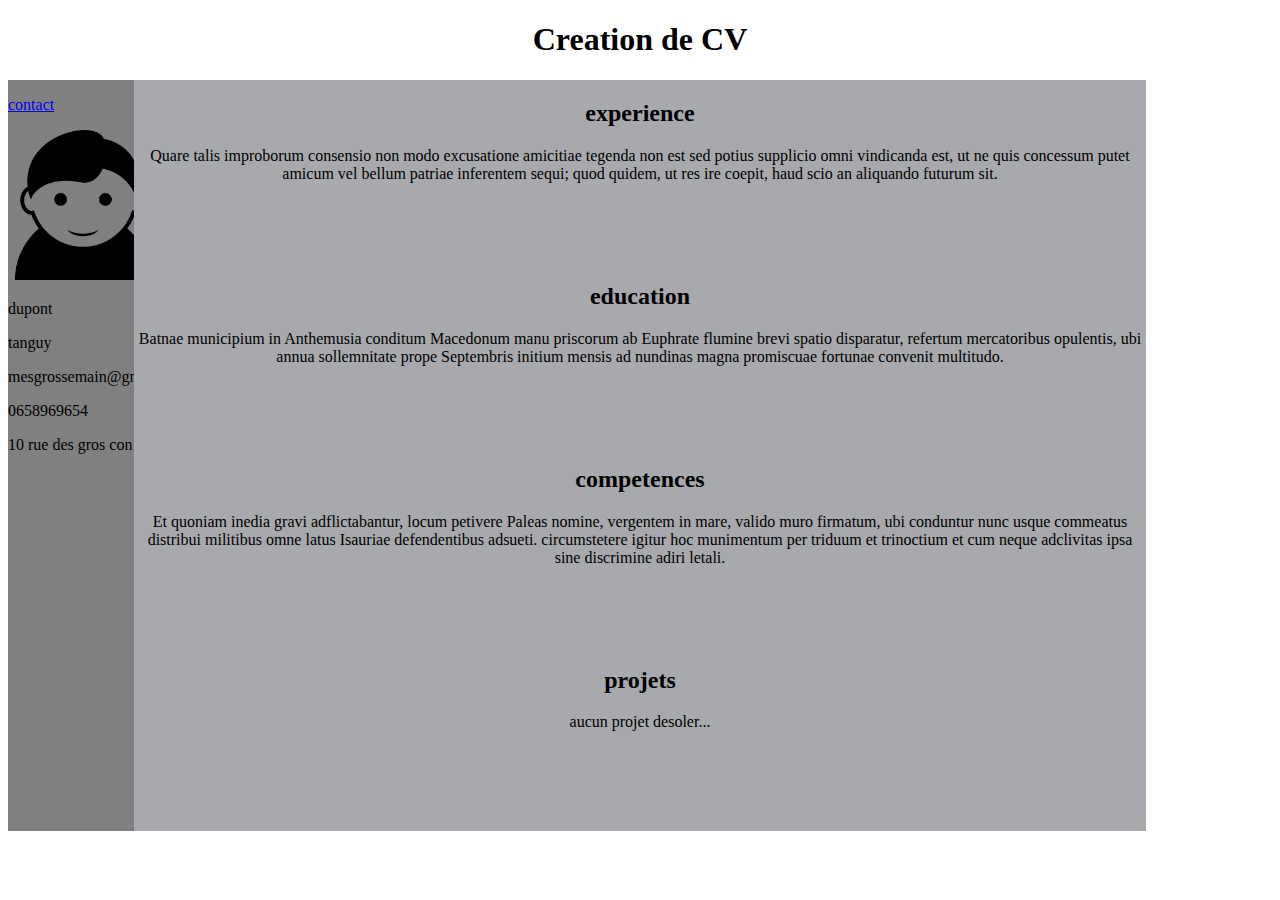
<file: index.html>
<!DOCTYPE html>
<html lang="fr">
<head>
    <meta charset="UTF-8">
    <meta name="viewport" content="width=device-width, initial-scale=1.0">
    <title>cv</title>
    <link rel="stylesheet" href="style.css">
</head>
<body>
    <header>
    <h1>Creation de CV</h1>
    </header>
    <div class="container">
        <main class="main">
            <p><a href="contact.html">contact</a></p>
            <img src="img/tete.png" alt="tete">
            <p>dupont</p>
            <p>tanguy</p>
            <p>mesgrossemain@gmail.com</p>
            <p>0658969654</p>
            <p>10 rue des gros con</p>
        </main>
        <div class="sections">
            <section class="experience">
                <h2>experience</h2>
                <p>Quare talis improborum consensio non modo excusatione amicitiae tegenda non est sed potius supplicio omni vindicanda est, ut ne quis concessum putet amicum vel bellum patriae inferentem sequi; quod quidem, ut res ire coepit, haud scio an aliquando futurum sit.</p>
            </section>
            <section class="education">
                <h2>education</h2>
                <p>Batnae municipium in Anthemusia conditum Macedonum manu priscorum ab Euphrate flumine brevi spatio disparatur, refertum mercatoribus opulentis, ubi annua sollemnitate prope Septembris initium mensis ad nundinas magna promiscuae fortunae convenit multitudo.</p>
            </section>
            <section class="competences">
                <h2>competences</h2>
                <p>Et quoniam inedia gravi adflictabantur, locum petivere Paleas nomine, vergentem in mare, valido muro firmatum, ubi conduntur nunc usque commeatus distribui militibus omne latus Isauriae defendentibus adsueti. circumstetere igitur hoc munimentum per triduum et trinoctium et cum neque adclivitas ipsa sine discrimine adiri letali.</p>
            </section>
            <section class="projets">
                <h2>projets</h2>
                <p>aucun projet desoler...</p>
            </section>
        </div>
           
    </div>
    <footer>

    </footer>
</body>
</html>
</file>
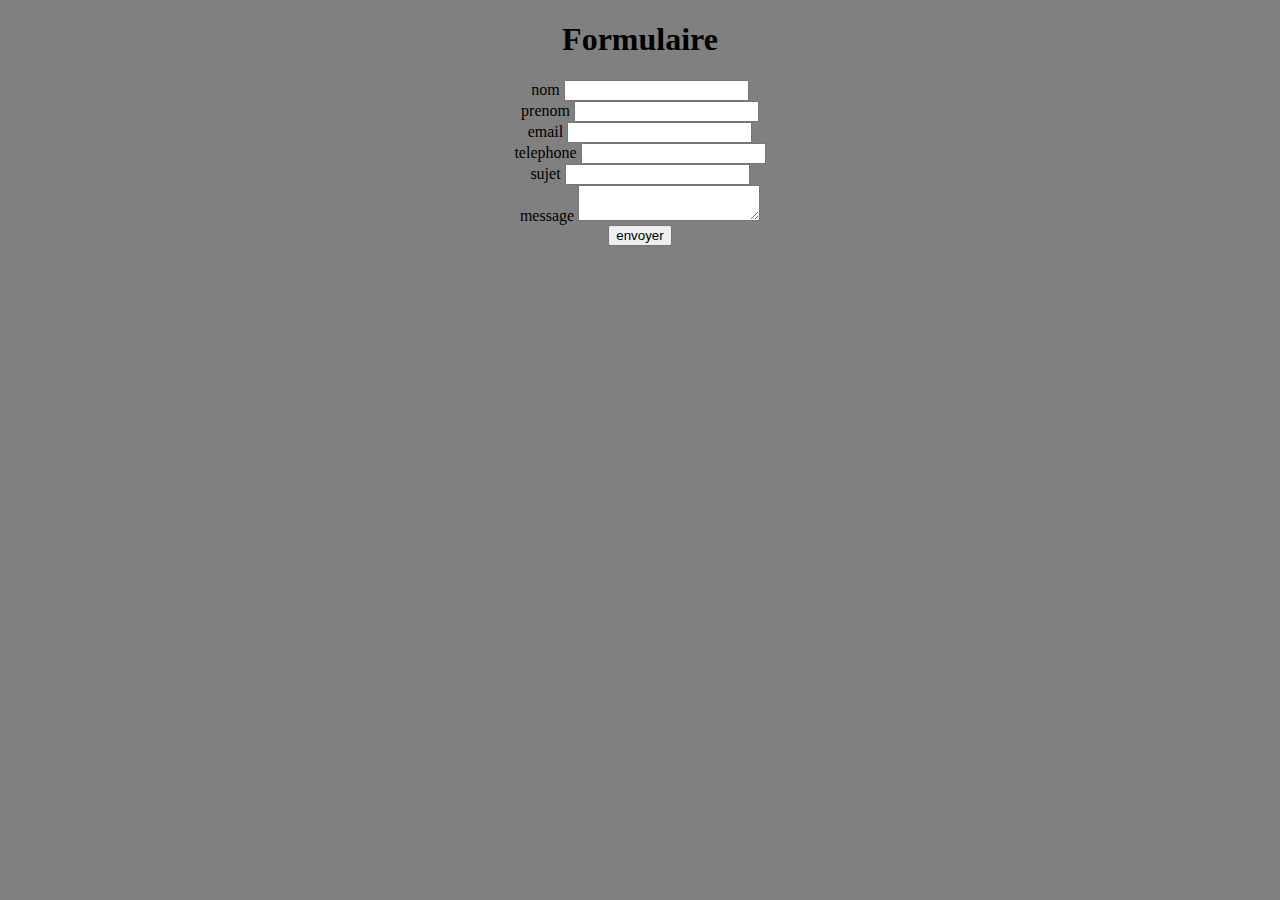
<file: contact.html>
<!DOCTYPE html>
<html lang="fr">
<head>
    <meta charset="UTF-8">
    <meta name="viewport" content="width=device-width, initial-scale=1.0">
    <link rel="stylesheet" href="styleform.css">
    <title>contact</title>
</head>
<body>
    <!--titre-->
    <h1>Formulaire</h1>

    <!--formulaire-->
    <form method=post class="name"></form>
    <div class="name">
        <label for="name">nom</label>
        <input type="text" name="name" id="name">
    </div>
    <div class="prenom">
        <label for="prenom">prenom</label>
        <input type="text" name=prenom id="prenom">
    </div>
    <div class="email">
        <label for="email">email</label>
        <input type="email" name="email" id="email">
    </div>
    <div class="phone">
        <label for="phone">telephone</label>
        <input type="tel" name="phone" id="phone">
    </div>
    <div class="sujet">
        <label for="sujet">sujet</label>
        <input type="text" name="sujet" id="sujet">
    </div>
    <div class="message">
        <label for="message">message</label>
        <textarea name="message" id="message"></textarea>
    </div>
    <button type="submit">envoyer</button>
</body>
</html>
</file>
<file: style.css>
h1{
    text-align: center;
}

.container{
    display: flex;
    

}

.sections{
    width: 80%;
    /* border: solid  black 1px; */
    background-color: #A8A9AD;
}

.main{
    /* border: solid  black 1px; */
    width: 10%;
    background-color: gray;
}

img{
    height: 150px;
}

.experience {
    text-align: center;
    
}

.education{
    text-align: center;
}

.competences{
    text-align: center;
}

.projets{
    text-align: center;
}

section{
    margin-bottom: 100px;
}
</file>
<file: styleform.css>
body{
    background-color: grey;
    text-align: center;
}
</file>
